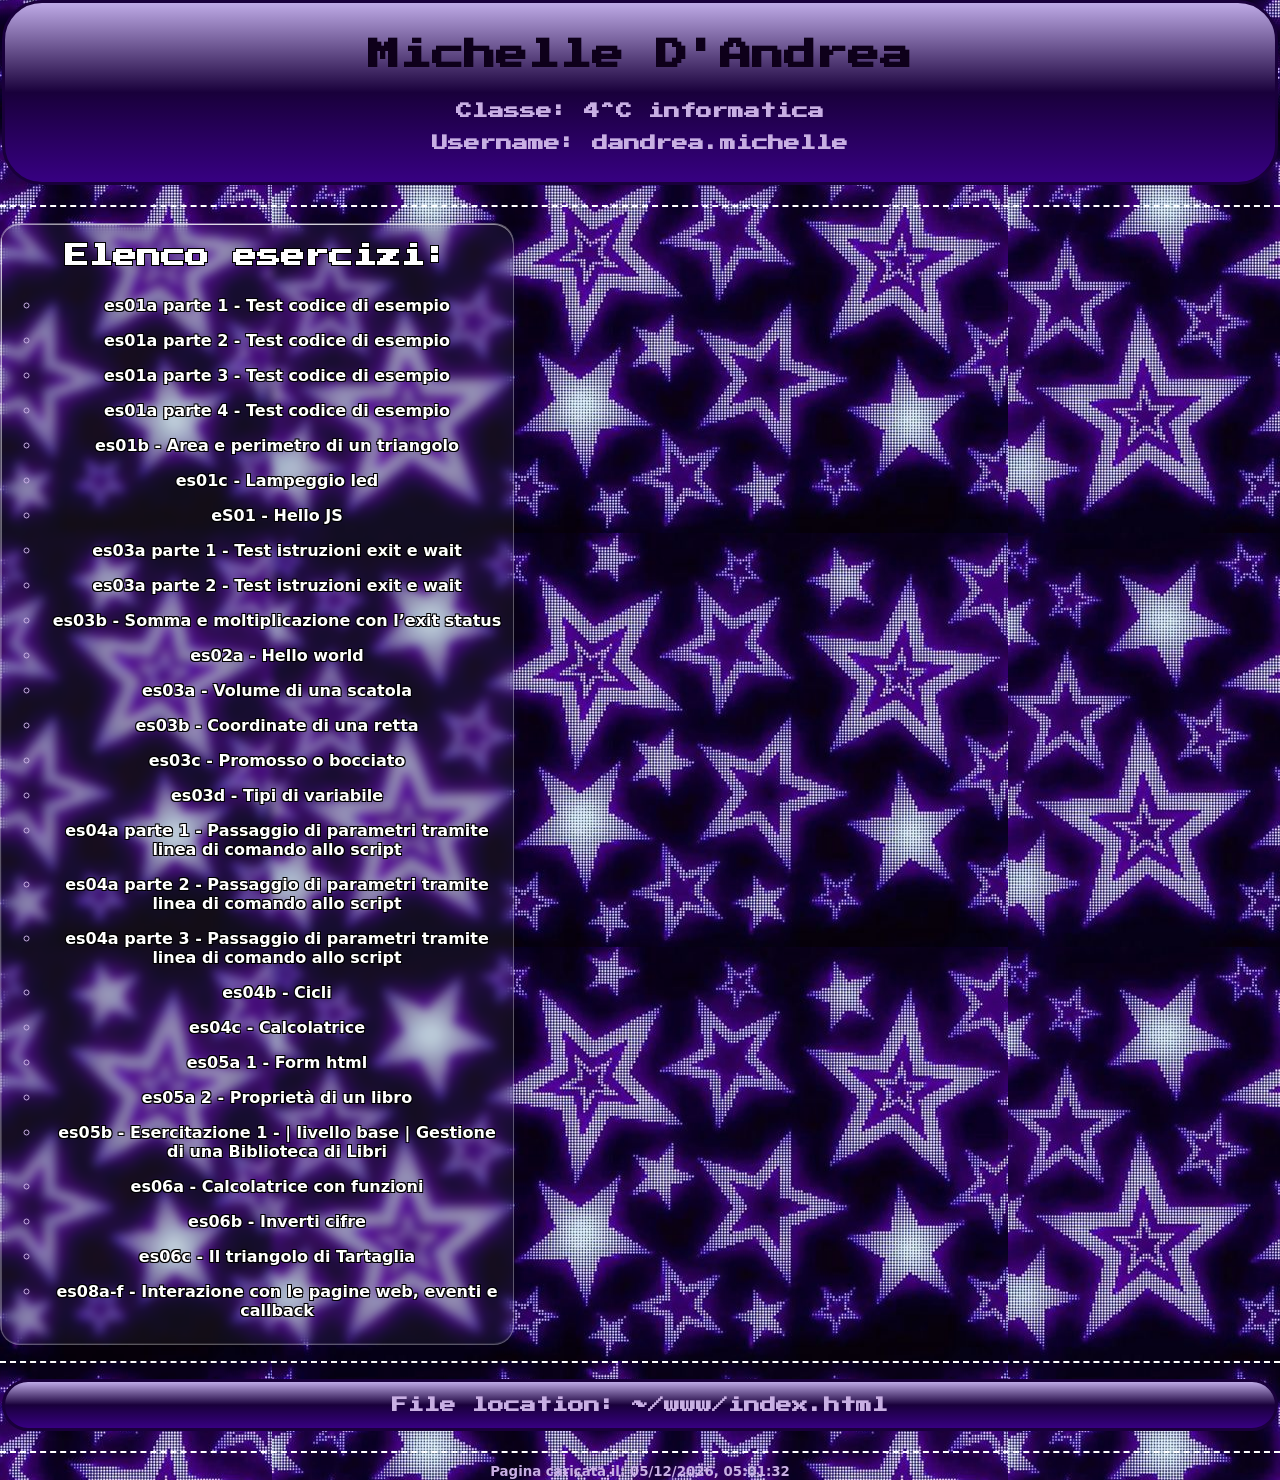
<file: index.html>
<!DOCTYPE html>
<html lang="it">
<head>
    <meta charset="UTF-8">
    <meta name="viewport" content="width=device-width, initial-scale=1.0">
    <title>MICHELLE D'ANDREA - Classe 4CINF</title>
    <link rel="preconnect" href="https://fonts.gstatic.com" crossorigin>
    <link href="https://fonts.googleapis.com/css2?family=Press+Start+2P&display=swap" rel="stylesheet">
    <link rel="icon" type="image/x-icon" href="purple_icon.jpg">
    <link rel="stylesheet" href="style.css">
</head>
<body>
    <div class="sopra">
        <h1>Michelle D'Andrea</h1>
        <p>Classe: 4^C informatica</p>
        <p>Username: dandrea.michelle</p>
    </div>
    <p></p>
    <hr>
    <p></p>
    <div class="glass">
        <h2>Elenco esercizi:</h2>
        <ul>
            <li><a href="https://github.com/NekoShelly/fork-tps/blob/main/ES02/fork01.c" target="_blank">es01a parte 1 - Test codice di esempio</a></li>
            <li><a href="https://github.com/NekoShelly/fork-tps/blob/main/ES02/fork03.c" target="_blank">es01a parte 2 - Test codice di esempio</a></li>
            <li><a href="https://github.com/NekoShelly/fork-tps/blob/main/ES02/fork03b.c" target="_blank">es01a parte 3 - Test codice di esempio</a></li>
            <li><a href="https://github.com/NekoShelly/fork-tps/blob/main/ES02/fork04.c" target="_blank">es01a parte 4 - Test codice di esempio</a></li>
            <li><a href="https://github.com/NekoShelly/fork-tps/blob/main/ES02/fork05.c" target="_blank">es01b - Area e perimetro di un triangolo</a></li>
            <li><a href="https://github.com/NekoShelly/fork-tps/blob/main/ES02/fork06_prof.c" target="_blank">es01c - Lampeggio led</a></li>
            <li><a href="https://w4s.filippobilardo.it/~dandrea.michelle/ES01/HelloJS.html" target="_blank">eS01 - Hello JS</a></li>
            <li><a href="https://github.com/NekoShelly/fork-tps/blob/main/ES03/fork07.c" target="_blank">es03a parte 1 - Test istruzioni exit e wait</a></li>
            <li><a href="https://github.com/NekoShelly/fork-tps/blob/main/ES03/fork08.c" target="_blank">es03a parte 2 - Test istruzioni exit e wait</a></li>
            <li><a href="https://github.com/NekoShelly/fork-tps/blob/main/ES03/fork09.c" target="_blank">es03b - Somma e moltiplicazione con l’exit status</a></li>
            <li><a href="https://w4s.filippobilardo.it/~dandrea.michelle/ES02/helloWorld.html" target="_blank">es02a - Hello world</a></li>
            <li><a href="https://w4s.filippobilardo.it/~dandrea.michelle/ES03/volume.html" target="_blank">es03a - Volume di una scatola</a></li>
            <li><a href="https://w4s.filippobilardo.it/~dandrea.michelle/ES03/coordinate.html" target="_blank">es03b - Coordinate di una retta</a></li>
            <li><a href="https://w4s.filippobilardo.it/~dandrea.michelle/ES03/esitoVoto.html" target="_blank">es03c - Promosso o bocciato</a></li>
            <li><a href="https://w4s.filippobilardo.it/~dandrea.michelle/ES03/variabile.html" target="_blank">es03d - Tipi di variabile</a></li>
            <li><a href="https://github.com/NekoShelly/web/blob/main/ES04/parametri.js" target="_blank">es04a parte 1 - Passaggio di parametri tramite linea di comando allo script</a></li>
            <li><a href="https://github.com/NekoShelly/web/blob/main/ES04/parametri2.mjs target="_blank"">es04a parte 2 - Passaggio di parametri tramite linea di comando allo script</a></li>
            <li><a href="https://github.com/NekoShelly/web/blob/main/ES04/saluto.js" target="_blank">es04a parte 3 - Passaggio di parametri tramite linea di comando allo script</a></li>
            <li><a href="https://github.com/NekoShelly/web/blob/main/ES04/cicli.js" target="_blank">es04b - Cicli</a></li>
            <li><a href="https://w4s.filippobilardo.it/~dandrea.michelle/ES04/calcolatrice.html" target="_blank">es04c - Calcolatrice</a></li>
            <li><a href="https://w4s.filippobilardo.it/~dandrea.michelle/ES05/form.html" target="_blank">es05a 1 - Form html</a></li>
            <li><a href="https://github.com/NekoShelly/web/blob/main/ES05/proprietaLibro.js" target="_blank">es05a 2 - Proprietà di un libro</a></li>
            <li><a href="https://github.com/NekoShelly/web/blob/main/ES05/biblioteca.js" target="_blank">es05b - Esercitazione 1 - | livello base | Gestione di una Biblioteca di Libri</a></li>
            <li><a href="https://w4s.filippobilardo.it/~dandrea.michelle/ES06/Calcolatrice2.html target="_blank"">es06a - Calcolatrice con funzioni</a></li>
            <li><a href="https://github.com/NekoShelly/web/blob/main/ES06/inverti-cifre.js" target="_blank">es06b - Inverti cifre</a></li>
            <li><a href="https://w4s.filippobilardo.it/~dandrea.michelle/ES06/triangolo.html target="_blank">es06c - Il triangolo di Tartaglia</a></li>

            <li><a href="https://w4s.filippobilardo.it/~dandrea.michelle/ES08/eventi.html">es08a-f - Interazione con le pagine web, eventi e callback</a></li>
        </ul>
    </div>
    <p></p>
    <hr>
    <p></p>
    <p class="sotto">File location: ~/www/index.html</p>
    
    <script src="script.js"></script>
</body>
</html>
</file>
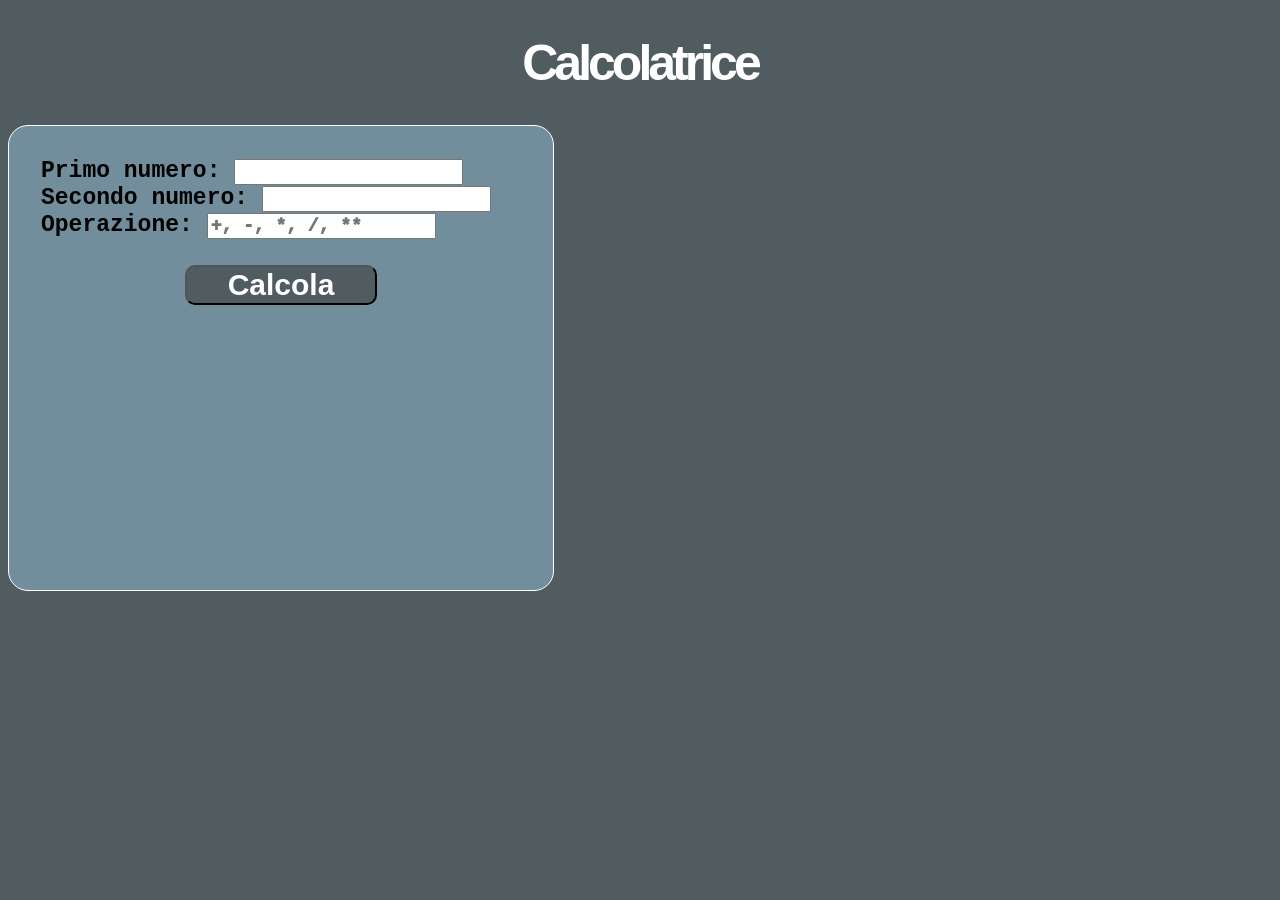
<file: ES04/calcolatrice.html>
<!DOCTYPE html>
<html lang="it">
<head>
    <meta charset="UTF-8">
    <title>Calcolatrice Semplice</title>
    <style>
        body {
            background-color: #515c61;
        }
        #result {
            font-family: "Courier New", Courier, monospace;
            font-weight: 700;
            font-size: 30px;
        }
        #sfondo {
            place-self: center;
            padding: 2em;
            border-style: solid;
            border-width: 1px;
            background-color: #728e9c;
            border-color: white;
            border-radius: 20px;
            align-items: center;
            height: 400px;
            width: 480px;
        }
        h1 {
            font-family: "Trebuchet MS", Helvetica, sans-serif;
            letter-spacing: -4px;
            text-align: center;
            font-size: 50px;
            color: white;
        }
        form {
            font-family: "Courier New", Courier, monospace;
            font-weight: 700;
            font-size: 23px;
        }
        button {
            font-family: "Trebuchet MS", Helvetica, sans-serif;
            font-weight: 700;
            background-color: #515c61;
            color: white;
            font-size: 30px;
            border-radius: 10px;
            display: block;
            margin: 0 auto;
            width: 40%; 
        }
        input {
            font-family: "Courier New", Courier, monospace;
            font-weight: 1000;
            font-size: 18px;
        }
    </style>
</head>
<body>
    <h1>Calcolatrice</h1>

    <div id="sfondo">
    <form id="calculatorForm" onsubmit="calcola(); return false;">
        Primo numero: <input type="text" id="num1" required><br>
        Secondo numero: <input type="text" id="num2" required><br>
        Operazione: <input type="text" id="operation" placeholder="+, -, *, /, **" required><br>
        <br>
        <button type="submit">Calcola</button>
    </form>
    <br> 
    <br> <!--Aggiungo 2 spazi -->
    <!-- Div per visualizzare il risultato o gli errori -->
    <div id="result"></div>
    </div>

    <script>
        // Funzione chiamata al submit del form
        function calcola() {
            // Legge i valori inseriti dall'utente
            const num1Input = document.getElementById('num1').value;
            const num2Input = document.getElementById('num2').value;
            const operation = document.getElementById('operation').value.trim(); // trim() rimuove spazi iniziali/finali
            const resultDiv = document.getElementById('result'); // Div per il risultato

            // Converte i valori in numeri decimali
            const num1 = parseFloat(num1Input);
            const num2 = parseFloat(num2Input);

            // Verifica se i numeri sono validi
            if (Number.isNaN(num1) || Number.isNaN(num2)) {
                resultDiv.textContent = 'Errore: Inserisci due numeri validi.';
                return; // Esce dalla funzione se i numeri non sono validi
            }

            let result; // Variabile per il risultato
            try {
                // Esegue l'operazione richiesta
                switch(operation){ // In base al simbolo di operazione scelta calcola il risultato
                    case "+":
                        result=num1+num2;
                        break;
                    case "-":
                        result=num1-num2;
                        break;
                    case "*":
                        result=num1*num2;
                        break;
                    case "/":
                        if(num2!=0){ //perchè non è possibile dividere per 0
                            result=num1/num2;
                        } else {
                            resultDiv.textContent= 'Errore: Non è possibile eseguire la divisione per 0.';
                            return; // mostra l'errore della divisione per 0
                        }
                        break;
                    case "**":
                        result=num1**num2;
                        break;
                    default:
                        resultDiv.textContent= "Errore. Operatore non valido"; //se l'operatore non è valido mostra errore
                        return;
                        break;
                }
                resultDiv.textContent = 'Risultato: ' + result;
            } catch (error) {
                // Mostra l'errore se si verifica un problema
                resultDiv.textContent = 'Errore: ' + error.message;
            }
        }
    </script>
</body>
</html>
</file>
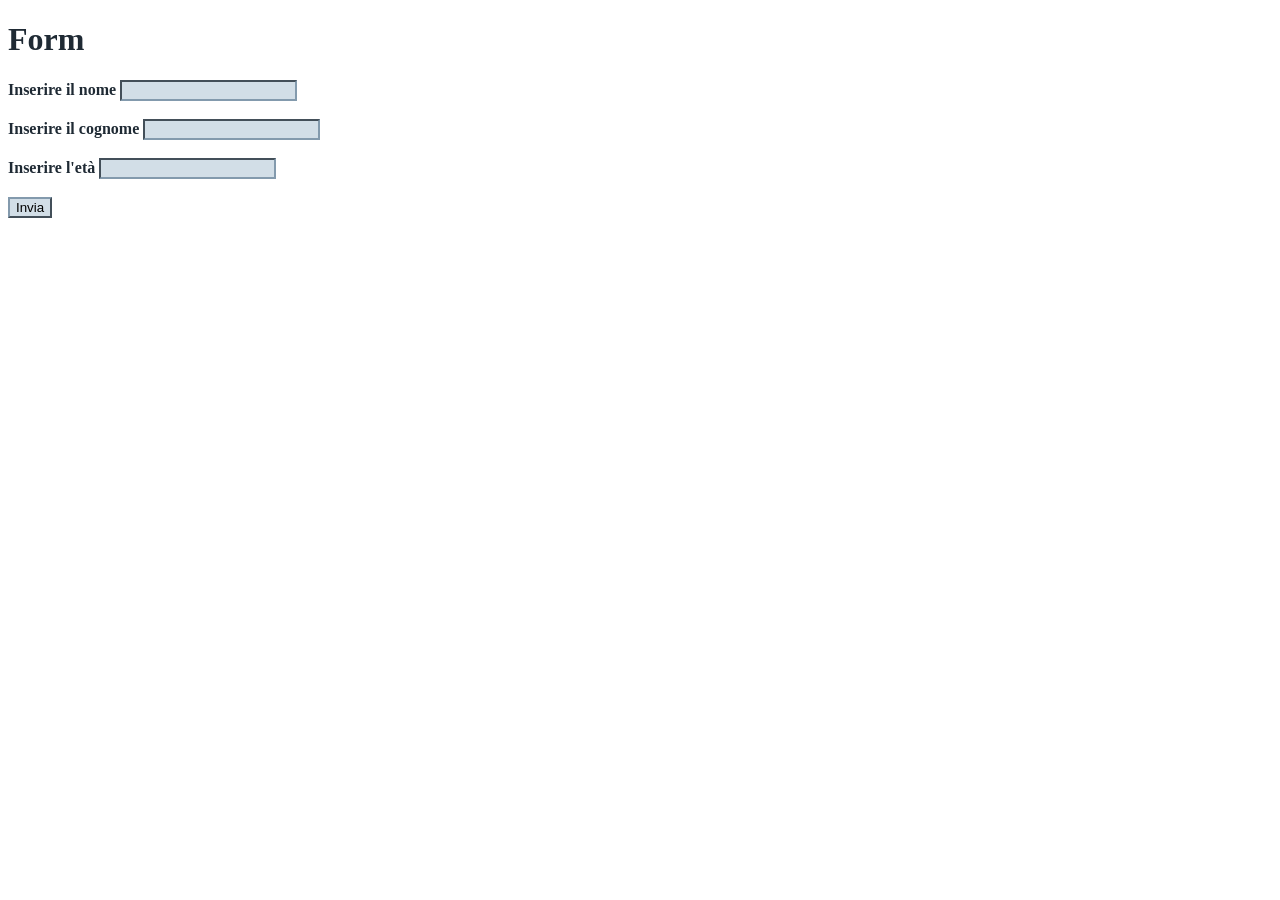
<file: ES05/form.html>
<!DOCTYPE html>
<html lang="en">
<head>
    <meta charset="UTF-8">
    <meta name="viewport" content="width=device-width, initial-scale=1.0">
    <title>Form</title>
    <style>
    h4, h1 {
        font-family:"Trebuchet MS";
        color: rgb(31, 42, 52);
    }
    input {
        background-color: rgb(210, 222, 231);
        border-color: rgb(131, 154, 173);
    }
    </style>
</head>
<body>
    <H1>Form</H1>
    <form onsubmit="dati(event)">
        <h4>
        Inserire il nome
        <input type="text" id="nome">
        <br><br>
        Inserire il cognome
        <input type="text" id="cognome">
        <br><br>
        Inserire l'età
        <input type="text" id="eta">
        <br><br>
        <input type="submit" value="Invia">
        </h4>
    </form>
    <script>
    function dati(event) { //esegue la funzione solo quando premo il pulsante invia
        event.preventDefault(); //così non si ricarica la pagina e i dati rimangono
        let n=document.getElementById("nome").value; //in base all'id dell'input richiedo i valori
        let c=document.getElementById("cognome").value;
        let e=document.getElementById("eta").value;
        let persona={nome: n, cognome: c, età: e}
        console.log("Clicca qui sotto su '▶ Object' per visualizzare l'oggetto");
        console.log(persona);
    }
    </script>
</body>
</html>
</file>
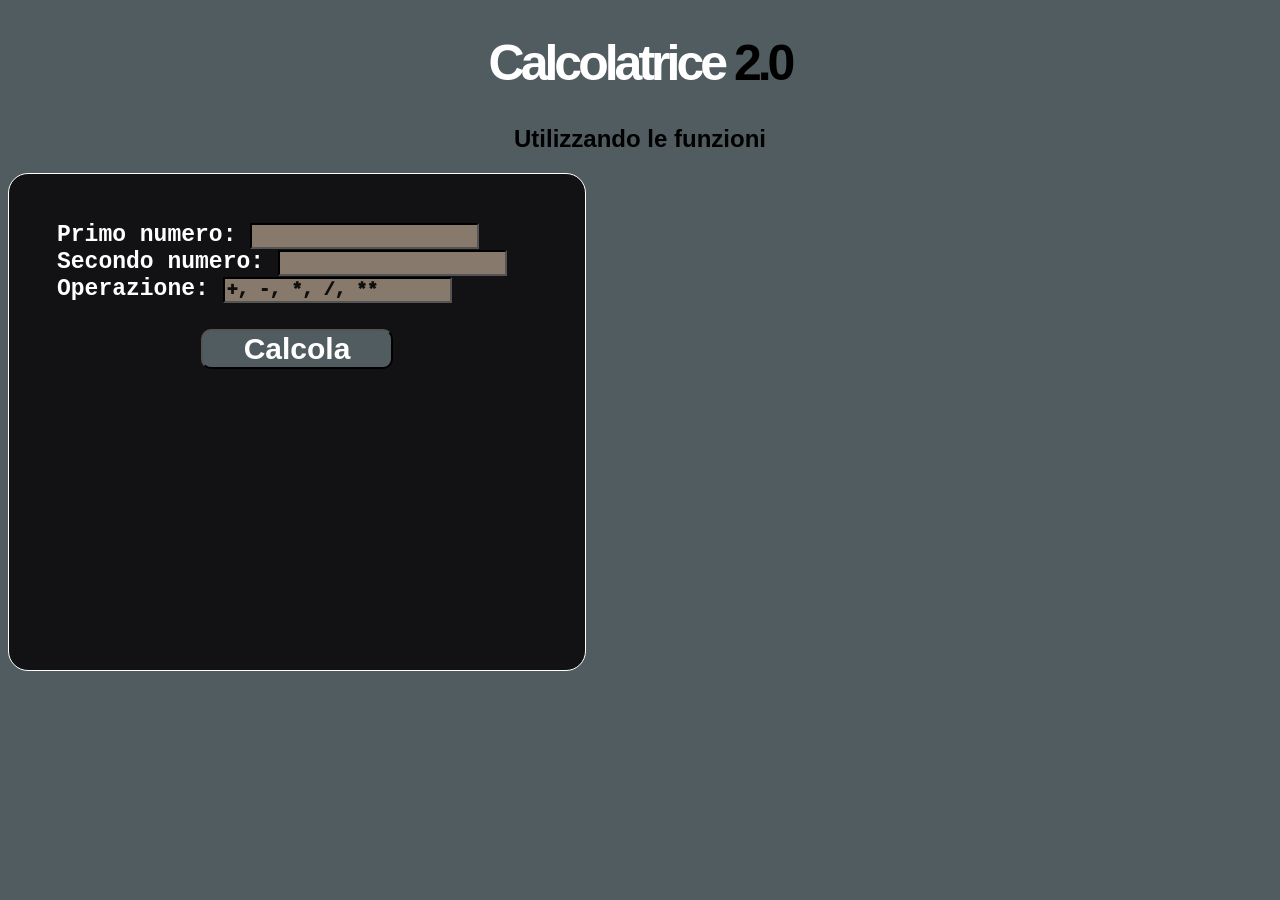
<file: ES06/Calcolatrice2.html>
<!DOCTYPE html>
<html lang="it">
<head>
    <meta charset="UTF-8">
    <title>Calcolatrice con funzioni</title>
    <style>
        body {
            background-color: #515c61;
        }
        #result {
            font-family: "Courier New", Courier, monospace;
            font-weight: 700;
            font-size: 30px;
            color: white;
        }
        #sfondo {
            place-self: center;
            padding: 3em;
            border-style: solid;
            border-width: 1px;
            background-color: #121214;
            border-color: white;
            border-radius: 20px;
            align-items: center;
            height: 400px;
            width: 480px;
        }
        h1 {
            font-family: "Trebuchet MS", Helvetica, sans-serif;
            letter-spacing: -4px;
            text-align: center;
            font-size: 50px;
            color: white;
        }
        h2 {
            font-family: "Trebuchet MS", Helvetica, sans-serif;
            text-align: center;
            color: black;
        }
        form {
            font-family: "Courier New", Courier, monospace;
            font-weight: 700;
            font-size: 23px;
            color: white;
        }
        button {
            font-family: "Trebuchet MS", Helvetica, sans-serif;
            font-weight: 700;
            background-color: #515c61;
            color: white;
            font-size: 30px;
            border-radius: 10px;
            display: block;
            margin: 0 auto;
            width: 40%; 
        }
        input {
            font-family: "Courier New", Courier, monospace;
            font-weight: 1000;
            font-size: 18px;
            background-color: #87796b;
            border-color: black;
        }
        ::placeholder {
            color: #0f0e0b;
        }
    </style>
</head>
<body>
    <h1>Calcolatrice <font color=black>2.0</font></h1>
    <h2>Utilizzando le funzioni</h2>
    <div id="sfondo">
    <form id="calculatorForm" onsubmit="calcola(); return false;">
        Primo numero: <input type="text" id="a" required><br>
        Secondo numero: <input type="text" id="b" required><br>
        Operazione: <input type="text" id="operation" placeholder="+, -, *, /, **" required><br>
        <br>
        <button type="submit">Calcola</button>
    </form>
    <br> 
    <br> <!--Aggiungo 2 spazi -->
    <!-- Div per visualizzare il risultato o gli errori -->
    <div id="result"></div>
    </div>

    <script>
        // Funzione chiamata al submit del form
        function calcola() {
            // Legge i valori inseriti dall'utente
            const num1Input = document.getElementById('a').value;
            const num2Input = document.getElementById('b').value;
            const operation = document.getElementById('operation').value.trim(); // trim() rimuove spazi iniziali/finali
            const resultDiv = document.getElementById('result'); // Div per il risultato

            // Converte i valori in numeri decimali
            const a = parseFloat(num1Input);
            const b = parseFloat(num2Input);

            // Verifica se i numeri sono validi
            if (Number.isNaN(a) || Number.isNaN(b)) {
                resultDiv.textContent = 'Errore: Inserisci due numeri validi.';
                return; // Esce dalla funzione se i numeri non sono validi
            }

            const operazioni= { //funzione
	            somma: (a, b)=> a+b,
	            sottrazione: (a, b)=> a-b,
	            moltiplicazione: (a, b)=> a*b,
	            divisione: (a, b)=> {
		            if(b!=0) { //in quanto non è possibile dividere per 0
                        return a/b;
	                } else {
                        resultDiv.textContent = 'Errore: Non è possibile eseguire la divisione per 0.';
                    }
                },
                potenza: (a, b)=> a**b
            };
            let result;
            try {
                // Esegue l'operazione richiesta
                switch(operation){ // In base al simbolo di operazione scelta calcola il risultato
                    case "+":
                        result=operazioni.somma(a, b);
                        break;
                    case "-":
                        result=operazioni.sottrazione(a, b);
                        break;
                    case "*":
                        result=operazioni.moltiplicazione(a, b);
                        break;
                    case "/":
                        result=operazioni.divisione(a, b);
                        break;
                    case "**":
                        result=operazioni.potenza(a, b);
                        break;
                }
                resultDiv.textContent = 'Risultato: ' + result;
            } catch (error) {
                // Mostra l'errore se si verifica un problema
                resultDiv.textContent = 'Si è verificato un errore. ' + error.message;
            }
        }
    </script>
</body>
</html>
</file>
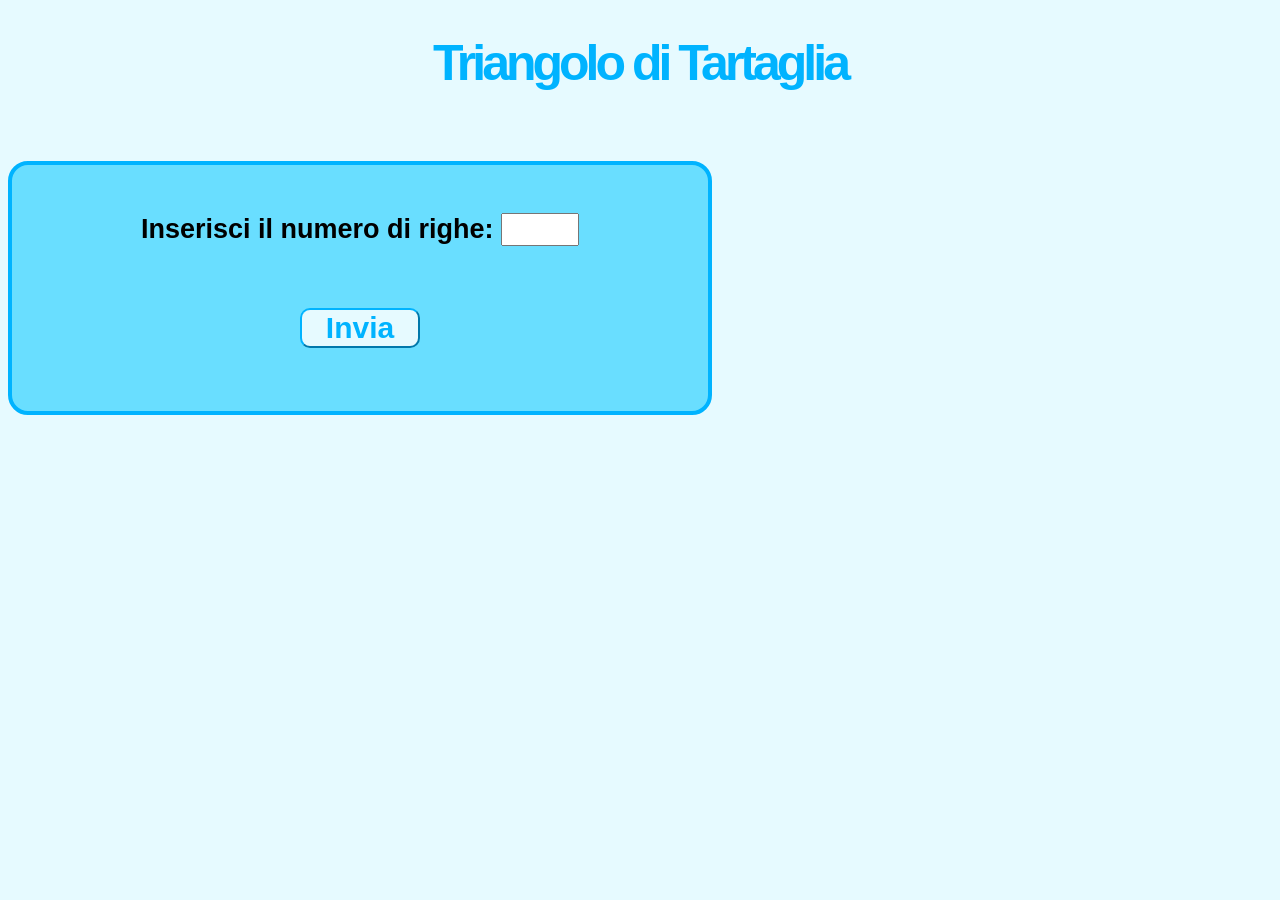
<file: ES06/triangolo.html>
<!DOCTYPE html>

<html lang="en" xmlns="http://www.w3.org/1999/xhtml">
<head>
    <meta charset="utf-8" />
    <title>Triangolo di Tartaglia</title>
    <style>
        body {
            background-color: #e6faff;
        }
        form {
            font-family: "Trebuchet MS", Helvetica, sans-serif;
            font-weight: 700;
            font-size: 27px;
        }
        input {
            width: 70px;
            height: 27px;
            font-size: 27px;
        }
        button {
            font-family: "Trebuchet MS", Helvetica, sans-serif;
            font-weight: 700;
            background-color: #e6faff;
            color: #00b3ff;
            font-size: 30px;
            border-radius: 10px;
            border-color: #00b3ff;
            display: block;
            margin: 0 auto;
            width:20%;
        }
        h1 {
            font-family: "Trebuchet MS", Helvetica, sans-serif;
            letter-spacing: -4px;
            text-align: center;
            font-size: 50px;
            color: #00b3ff;
        }
        #sfondo {
            place-self: center;
            padding: 3em;
            border-style: solid;
            border-width: 4px;
            background-color: #69deff;
            border-color: #00b3ff;
            border-radius: 20px;
            align-items: center;
            height: 150px;
            width: 600px;
            text-align: center;
        }
    </style>
</head>
<body>
    <h1>Triangolo di Tartaglia</h1>
    <br>
    <br>
    <div id="sfondo">
    <form id="triangolo" onsubmit="triangoloTar(); return false;">
        Inserisci il numero di righe: <input type="text" id="n" required><br>
    <br>
    <br>
        <button type="submit">Invia</button>
    </form>
    </div>
    <script>
    function triangoloTar() {
        const num=document.getElementById('n').value;
        const n=parseFloat(num);
        if(n==0){
            return "";
        } else if (n<0){
            console.log("Errore. Inserisci un numero positivo");
            return "";
        }
        let a=1,r=[[]],s="                          ";
        r[0]=[]; //uso l'array r
        r[0][0]=a;
        console.log(s+"  "+r[0][0]);
        for(let i=1;i<n;i++){
            r[i]=[];
            r[i][0]=a;
            r[i][i]=a;
            for(let k=1;k<i;k++){
                r[i][k]=r[i-1][k-1]+r[i-1][k];
            }
            console.log(s+r[i].join("   ")); //join unisce gli elementi della stringa
            s=s.substring(2);
        }
        return "";
    }
    </script>
</body>
</html>
</file>
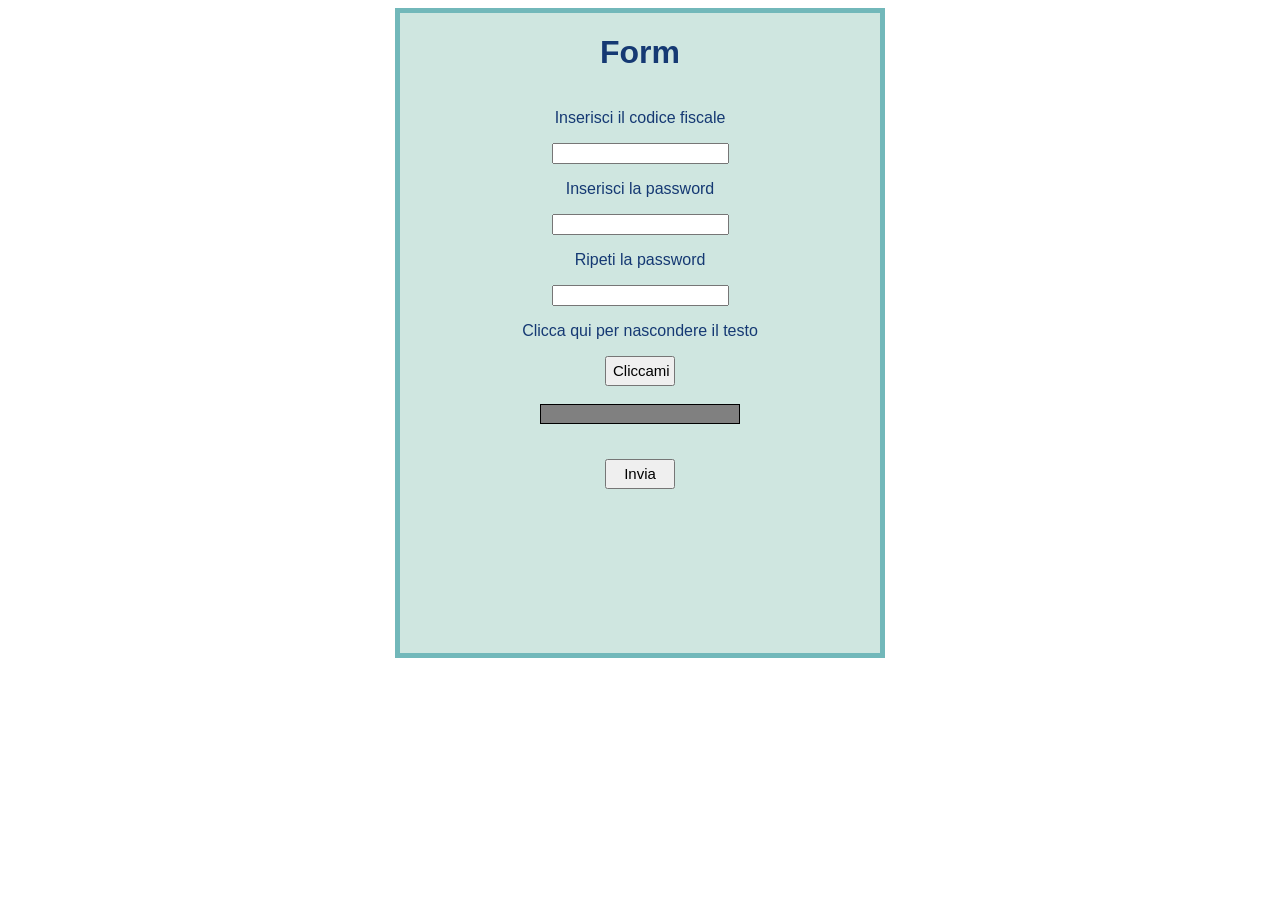
<file: ES08/eventi.html>
<!DOCTYPE html>
<html lang="en">
<head>
    <meta charset="UTF-8">
    <meta name="viewport" content="width=device-width, initial-scale=1.0">
    <title>Eventi</title>
    <style>
        button {
            font-size: 15px;
            align-self: center;
            height: 30px;
            width: 70px;
        }
        div {
            border: 5px solid #72b8ba;
            background-color: #cfe6e0;
            align-self: center;
            width: 30em;
            height: 40em;
            display: flex;
            align-items: center;
            text-align: center;
            flex-direction: column;
            margin: 0 auto;
        }
        h1,p {
            font-family: Verdana, Geneva, Tahoma, sans-serif;
            color: #153973;
        }
        #progressBar {
            width: 200px;
            height: 20px;
            border: 1px solid black;
        }
        #progressBar::-webkit-progress-value {
        background-color: var(--bar-color, #0fd430);
        }
        #output { 
        white-space: pre-line;
        }
    </style>
</head>
<body>
    <div>
    <h1>Form</h1>
    <form id="form">
        <p>Inserisci il codice fiscale</p>
        <input type="text" id="codiceFiscale">
        <p>Inserisci la password</p>
        <input type="password" id="password">
        <p>Ripeti la password</p>
        <input type="password" id="ripetipassword">
        <p id="errore"></p>
        <p id="nascosto">Clicca qui per nascondere il testo</p>
        <button type="button" id="pulsante">Cliccami</button>
        <br> <br>
        <progress id="progressBar" max="5" value="0"></progress>
        <p id="output"></p>
        <br>
        <button type="submit">Invia</button>
    </form>
    </div>
    <script>
        const button=document.querySelectorAll("button"); 
        for (let i=0;i<button.length;i++) {
            button[i].addEventListener("mouseover", (event)=>{
                event.target.style.backgroundColor="#72b8ba";
                event.target.style.color="#ffffff";
            });
            button[i].addEventListener("mouseout", (event)=>{
                event.target.style.backgroundColor="";
                event.target.style.color="#000000";
            });
        }

        const cod=document.getElementById("codiceFiscale");
        cod.addEventListener("input", (event)=>{
            cod.value=cod.value.toUpperCase();
        });

        cod.addEventListener("focus", (event)=>{
            event.target.style.backgroundColor="#ccffd2";
        });
        cod.addEventListener("blur", (event)=>{
            event.target.style.backgroundColor="#ffffff";
        });

        const nascosto=document.getElementById("nascosto");
        nascosto.addEventListener("click", (event)=>{
            nascosto.hidden=true;	
        });

        const password=document.getElementById("password");
        const ripetipassword=document.getElementById("ripetipassword");
        const errore=document.getElementById("errore");
        password.addEventListener("blur", (event)=>{
            if (password.value!=ripetipassword.value) {
                errore.textContent="Errore. Le password non corrispondono";
            } else {
                errore.textContent="";
            }
        });
        ripetipassword.addEventListener("input", ()=> {
            if (password.value!="" && ripetipassword.value!="" && password.value!==ripetipassword.value) {
                errore.textContent="Errore. Le password non corrispondono";
            } else {
                errore.textContent="";
            }
        });

        password.addEventListener("input", (event)=>{
            const p=event.target.value;
            if (p.length<8) {
                errore.textContent="La password deve contenere almeno 8 caratteri";
                event.target.style.backgroundColor="#f52230";
            } else {
                errore.textContent="";
                event.target.style.backgroundColor="";
            }
        });

        const button2=document.getElementById("pulsante");
        const output=document.getElementById("output");
        button2.addEventListener("click", (event)=>{
            output.textContent="Il pulsante è stato premuto \n";
        });

        const progressBar=document.getElementById("progressBar");
        password.addEventListener("input", (event)=>{
            output.textContent="";
            let progress=0; //variabile per calcolare il numero di requisiti soddisfatti
            const p=event.target.value;
            if (p.length>=8) {
                progress++;
                output.textContent+="Contiene almeno 8 caratteri \n";
            } else {
                output.textContent+="Non contiene almeno 8 caratteri \n";
            }
            if (/[A-Z]/.test(p)) {
                progress++;
                output.textContent+="Contiene una lettera maiuscola \n";
            } else {
                output.textContent+="Non contiene una lettera maiuscola \n";
            }
            if (/[a-z]/.test(p)) {
                progress++;
                output.textContent+="Contiene una lettera minuscola \n";
            } else {
                output.textContent+="Non contiene una lettera minuscola \n";
            }
            if (/[0-9]/.test(p)) {
                progress++;
                output.textContent+="Contiene un numero \n";
            } else {
                output.textContent+="Non contiene un numero \n";
            }
            if (/[^A-Za-z0-9]/.test(p)) {
                progress++;
                output.textContent+="Contiene un carattere speciale \n";
            } else {
                output.textContent+="Non contiene un carattere speciale \n";
            }
            progressBar.value=progress;
            if (progress>3) {
                progressBar.style.setProperty("--bar-color", "#0ad167");
            } else if (progress<3) {
                progressBar.style.setProperty("--bar-color", "#d10a0a");
            } else {
                progressBar.style.setProperty("--bar-color", "#d1960a");
            }
        });
    </script>

</body>
</html>
</file>
<file: style.css>
body {
    font-family: system-ui;
    font-style: normal;
    background: url("purple_bg.jpg");
    background-position: center;
    color: #c8afe3;
    margin: 0;
    text-align: center;
    overflow-x: hidden;
    font-weight: 600;
}

/* unvisited link */
a:link {
    color: white;
}

/* visited link */
a:visited {
    color: white;
}

/* mouse over link */
a:hover {
    color: #e9e0ff;
}

/* selected link */
a:active {
    color: black;
}

hr {
    border: none;
    border-top: 2px dashed white;
}

ul {
    list-style-type: circle;
}

h1 {
    font-family: "Press Start 2P", system-ui;
    padding-bottom: 10px;
    color: #0e001a;
}

h2 {
    font-family: "Press Start 2P", system-ui;
    color: white;
    text-shadow: -1px -1px 0 #000, 1px -1px 0 #000, -1px 1px 0 #000, 1px 1px 0 #000;
}

p {
    font-family: "Press Start 2P", system-ui;
}

li a {
    display: block;
    padding: 0.5em 0.5em;
    text-decoration: none;
    transition: 250ms;
    list-style-type: circle;
    text-shadow: -1px -1px 0 #000, 1px -1px 0 #000, -1px 1px 0 #000, 1px 1px 0 #000;
}

li a:hover {
    background-color: #0e001a;
    transform: scale(1.02);
}

.sopra, .sotto {
    place-self: center;
    width: calc(100% - 40px);
    margin: 0 auto 20px auto;
    height: 10%;
    border-radius: 40px;
    background: #0e001a;
    padding: 15px;
    background-image: linear-gradient(#beaae6, #19003b, #370082);
    border: solid;
    border-color: #19003b;

}

.glass {
  place-self: center;
  width: 40%;
  height: 60%;
  background: rgba(255, 255, 255, 0.05);
  backdrop-filter: blur(5px);
  -webkit-backdrop-filter: blur(5px);
  border-radius: 20px;
  border: 1px solid rgba(255, 255, 255, 0.3);
  box-shadow: 
    0 8px 32px rgba(0, 0, 0, 0.1),
    inset 0 1px 0 rgba(255, 255, 255, 0.5),
    inset 0 -1px 0 rgba(255, 255, 255, 0.1),
    inset 0 0 0px 0px rgba(255, 255, 255, 0);
  position: relative;
  overflow: hidden;
}

.glass::before {
  content: '';
  position: absolute;
  top: 0;
  left: 0;
  right: 0;
  height: 1px;
  background: linear-gradient(
    90deg,
    transparent,
    rgba(255, 255, 255, 0.8),
    transparent
  );
}

.glass::after {
  content: '';
  position: absolute;
  top: 0;
  left: 0;
  width: 1px;
  height: 100%;
  background: linear-gradient(
    180deg,
    rgba(255, 255, 255, 0.8),
    transparent,
    rgba(255, 255, 255, 0.3)
  );
}
</file>
